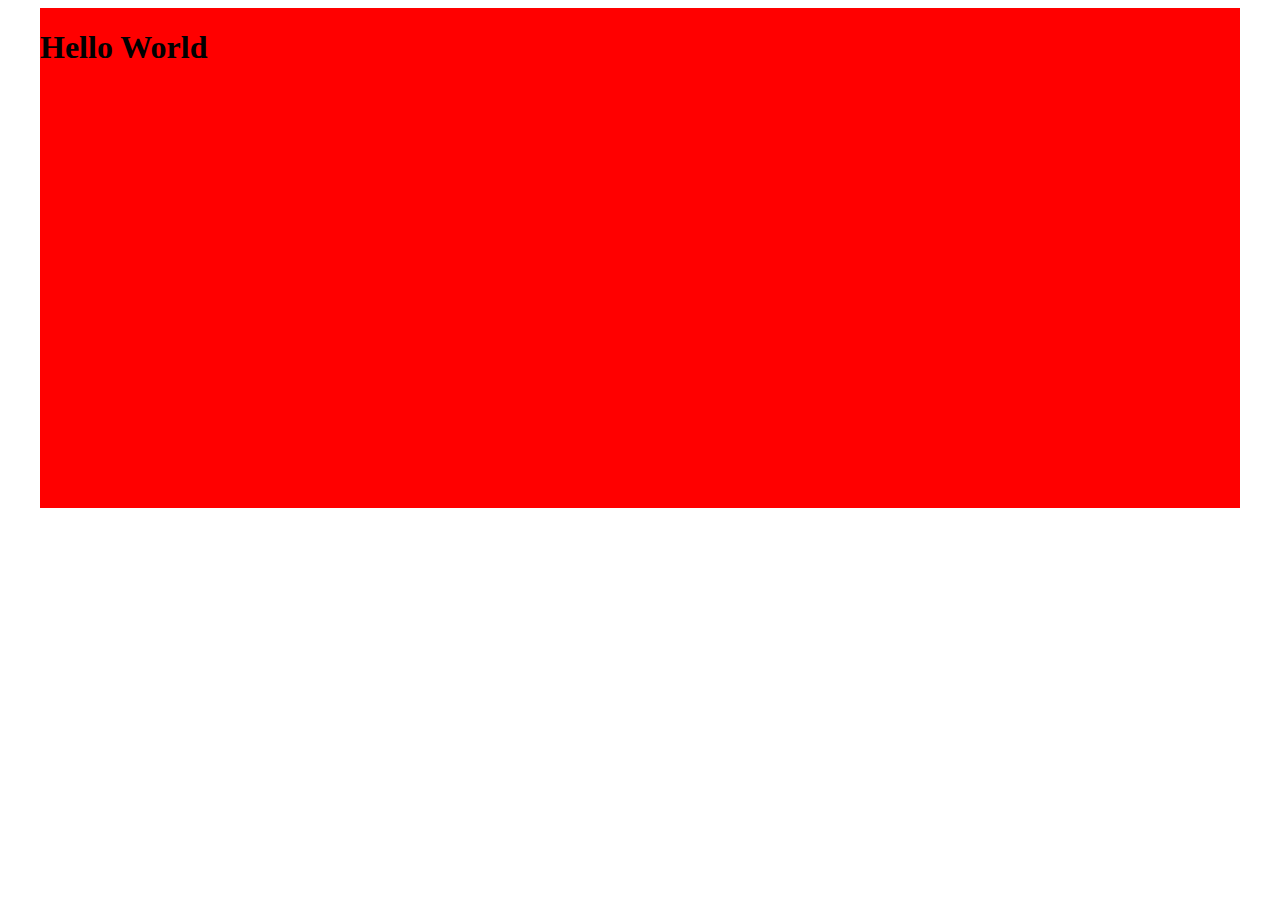
<file: week-1/problems/0-horizontal-align/index.html>
<!DOCTYPE html>
<html lang="en">
<head>
    <meta charset="UTF-8">
    <meta name="viewport" content="width=device-width, initial-scale=1.0">
    <title>Document</title>
</head>
<body style="display: flex; justify-content: center;">
    <div style="display: flex; align-content: center; background-color: red; width: 1200px; height: 500px;">
        <h1>Hello World</h1>
    </div>
</body>
</html>
</file>
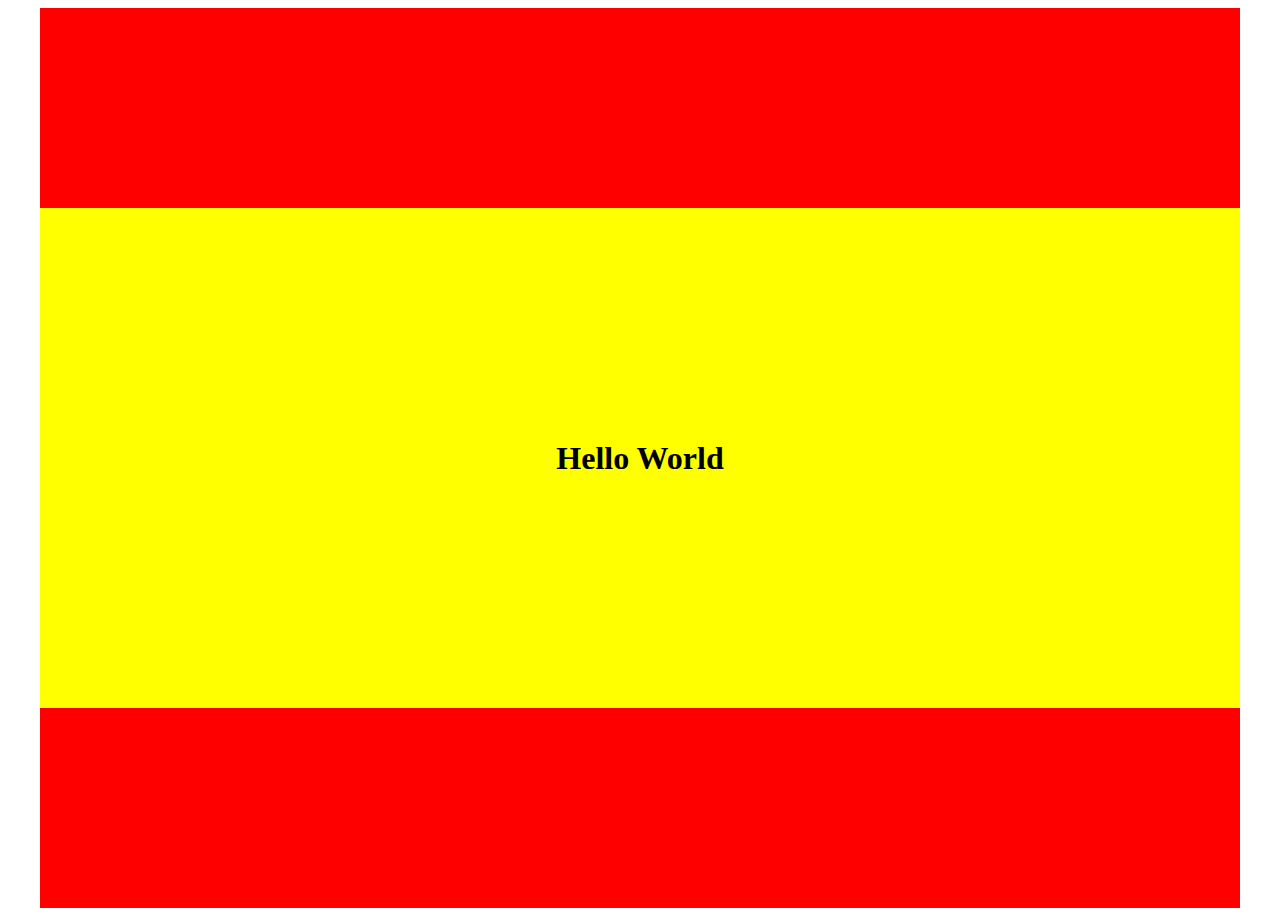
<file: week-1/problems/1-vertical-align/index.html>
<!DOCTYPE html>
<html lang="en">

<head>
    <meta charset="UTF-8">
    <meta name="viewport" content="width=device-width, initial-scale=1.0">
    <title>Horizontal Align</title>
    <style>
        .container {
            width: 1200px;
            height: 100vh;
            /* Set height to 100% of viewport height */
            margin: 0 auto;
            background-color: red;
            display: flex;
            /* Enable flexbox for the container */
            justify-content: center;
            /* Center horizontally */
            align-items: center;
            /* Center vertically */
        }

        .content {
            height: 500px;
            display: flex;
            /* Use flexbox to align inner content */
            justify-content: center;
            /* Center horizontally */
            align-items: center;
            /* Center vertically */
            background-color: yellow;
            /* Background color for visibility */
            width: 100%;
            /* Use full width of the container */
        }

        h1 {
            margin: 0;
            /* Remove default margin from h1 */
        }
    </style>
</head>

<body>
    <div class="container">
        <div class="content">
            <h1>Hello World</h1>
        </div>
    </div>
</body>

</html>
</file>
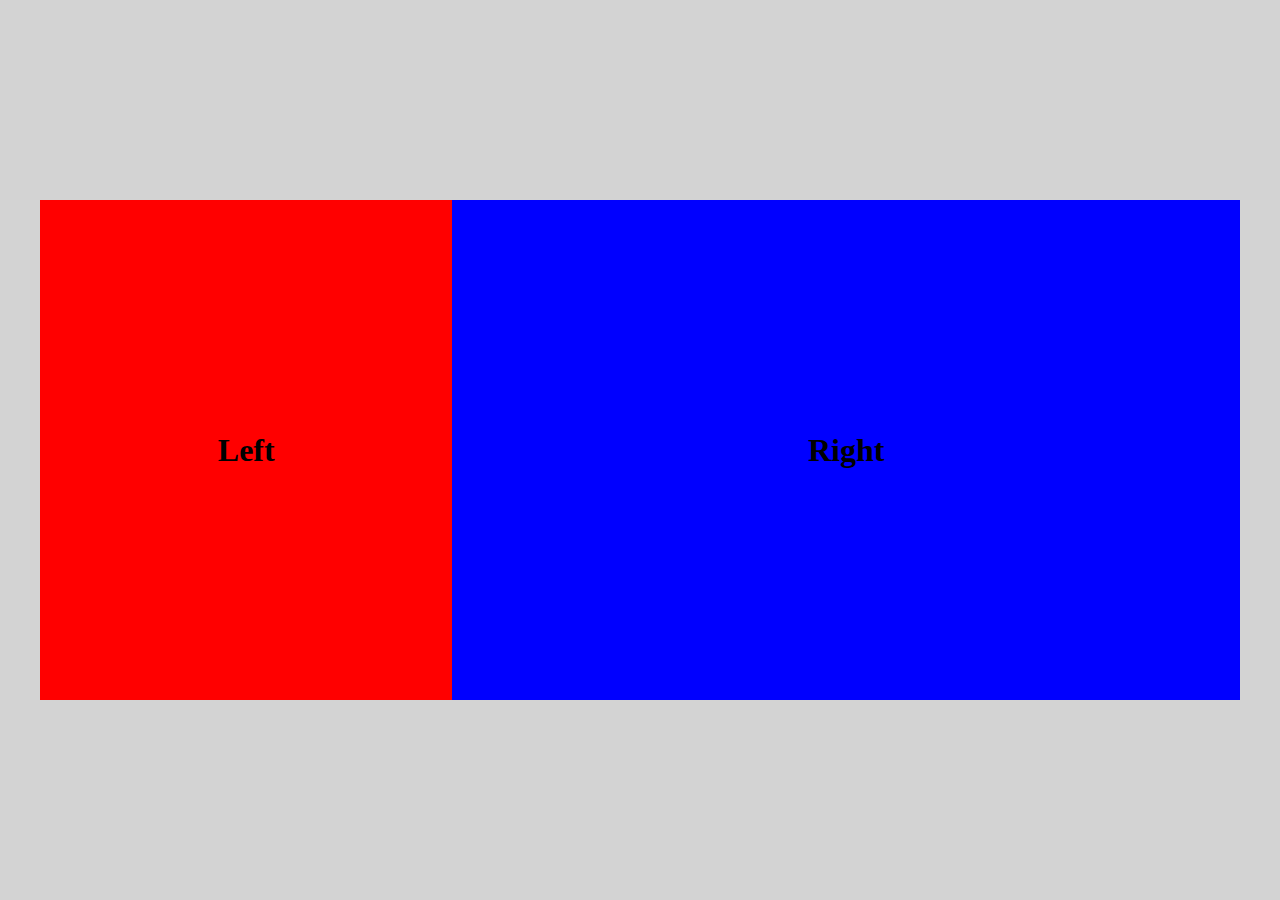
<file: week-1/problems/2-flex-layout/index.html>
<!DOCTYPE html>
<html lang="en">

<head>
    <meta charset="UTF-8">
    <meta name="viewport" content="width=device-width, initial-scale=1.0">
    <title>Flex Layout</title>
    <style>
        body {
            display: flex;
            /* Enable flexbox on body */
            justify-content: center;
            /* Center the container horizontally */
            align-items: center;
            /* Center the container vertically */
            height: 100vh;
            /* Full viewport height */
            margin: 0;
            /* Remove default margin */
            background-color: lightgray;
            /* Optional background color for visibility */
        }

        .container {
            width: 1200px;
            /* Fixed width for container */
            display: flex;
            /* Enable flexbox for the container */
            height: 500px;
            /* Set a height for the container */
            grid: gap;
        }

        .left {
            background-color: red;
            /* Red background for left div */
            flex-grow: 1;
            /* Allow it to grow */
            display: flex;
            /* Enable flexbox for centering */
            justify-content: center;
            /* Center content horizontally */
            align-items: center;
            /* Center content vertically */
        }

        .right {
            background-color: blue;
            /* Blue background for right div */
            flex-grow: 2;
            /* Allow it to grow twice as much as left */
            display: flex;
            /* Enable flexbox for centering */
            justify-content: center;
            /* Center content horizontally */
            align-items: center;
            /* Center content vertically */
        }
    </style>
</head>

<body>
    <div class="container">
        <div class="left">
            <h1>Left</h1>
        </div>
        <div class="right">
            <h1>Right</h1>
        </div>
    </div>
</body>

</html>
</file>
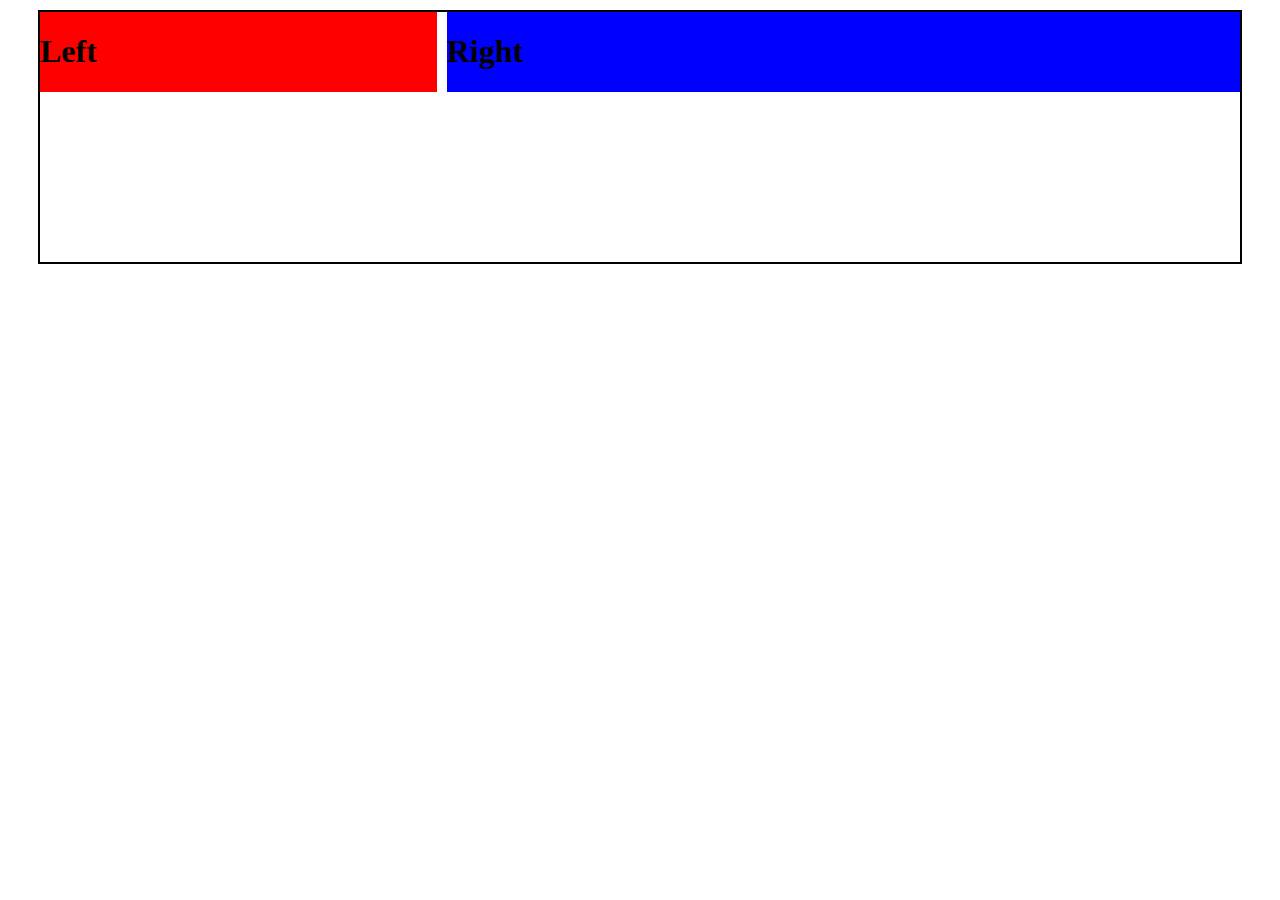
<file: week-1/problems/3-grid-layout/index.html>
<!DOCTYPE html>
<html lang="en">

<head>
    <meta charset="UTF-8">
    <meta name="viewport" content="width=device-width, initial-scale=1.0">
    <title>Grid Layout</title>
    <style>
        .container {
            width: 1200px;
            margin: 10px auto;
            display: grid;
            grid-template-columns: 1fr 2fr;
            grid-template-rows: 1fr 2fr;
            border: 2px solid black;
            gap: 10px;
        }

        

        .left {
            background-color: red;
        }

        .right {
            background-color: blue;
        }
    </style>
</head>

<body>
    <div class="container">
        <div class="left">
            <h1>Left</h1>
        </div>
    

        <div class="right">
            <h1>Right</h1>
        </div>
    </div>
</body>

</html>
</file>
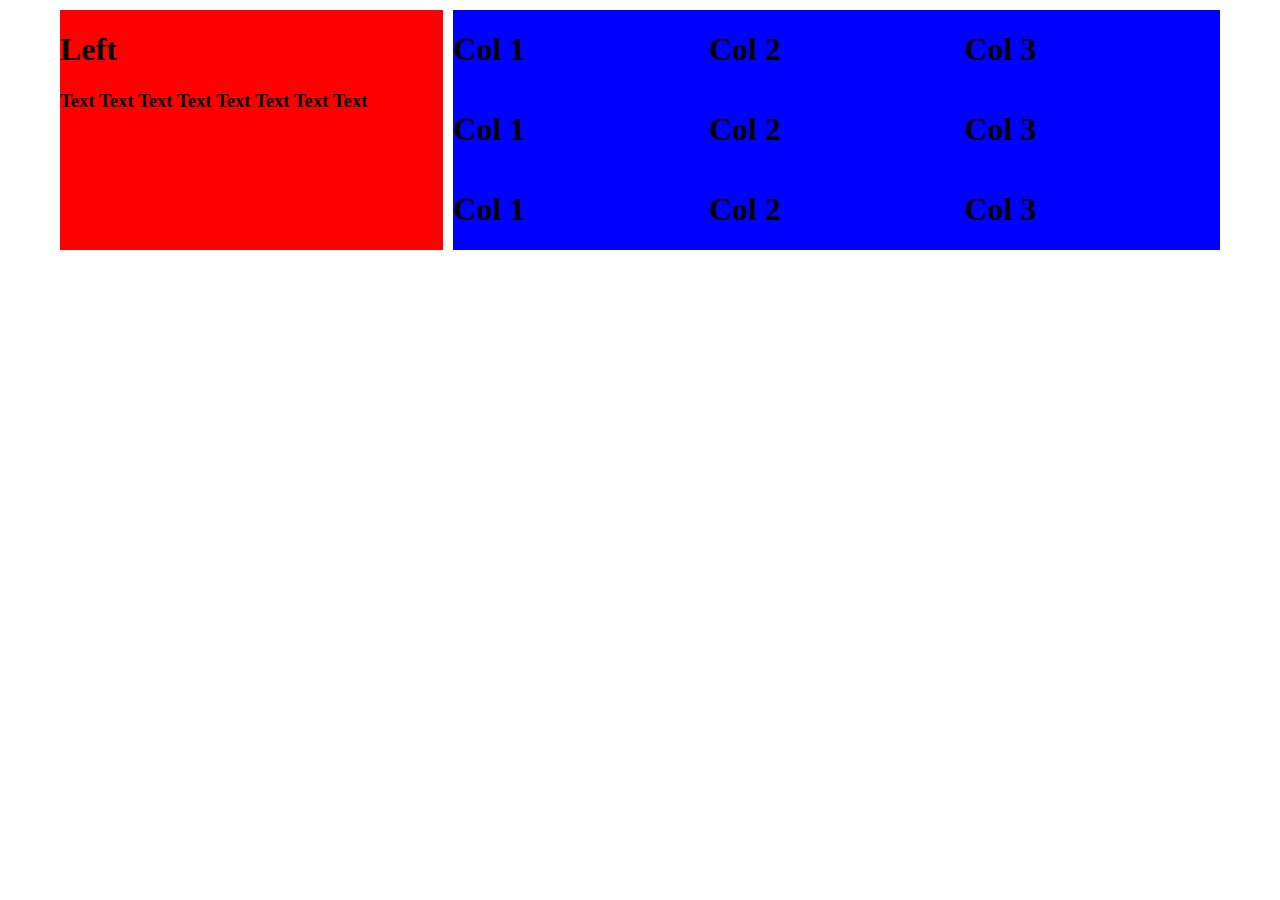
<file: week-1/problems/4-more-complicated-grid/index.html>
<!DOCTYPE html>
<html lang="en">
<head>
    <meta charset="UTF-8">
    <meta name="viewport" content="width=device-width, initial-scale=1.0">
    <title>Document</title>
</head>
<body style="display: grid;
            grid-template-columns: 1fr 2fr;
            margin: 10px 60px;
            gap: 10px;
            ">
    
        <div style="
            background-color: red;
            
            ">
            <h1>Left</h1>
            <h3>Text Text Text Text Text Text Text Text</h3>
        </div>

        <div style="
            
            background-color: blue;
           

            ">
            <div style="display: grid;
                grid-template-columns: 1fr 1fr 1fr;
                grid-template-rows: 1fr 1fr 1fr;
                grid-template-areas: 
                'r1 r4 r7'
                'r2 r5 r8'
                'r3 r6 r9';">
            <h1 style="grid-area: r1;">Col 1</h1>
            <h1 style="grid-area: r2;">Col 1</h1>
            <h1 style="grid-area: r3;">Col 1</h1>
            <h1 style="grid-area: r4;">Col 2</h1>
            <h1 style="grid-area: r5;">Col 2</h1>
            <h1 style="grid-area: r6;">Col 2</h1>
            <h1 style="grid-area: r7;">Col 3</h1>
            <h1 style="grid-area: r8;">Col 3</h1>
            <h1 style="grid-area: r9;">Col 3</h1>
            </div>
            
        </div>
</body>
</html>
</file>
